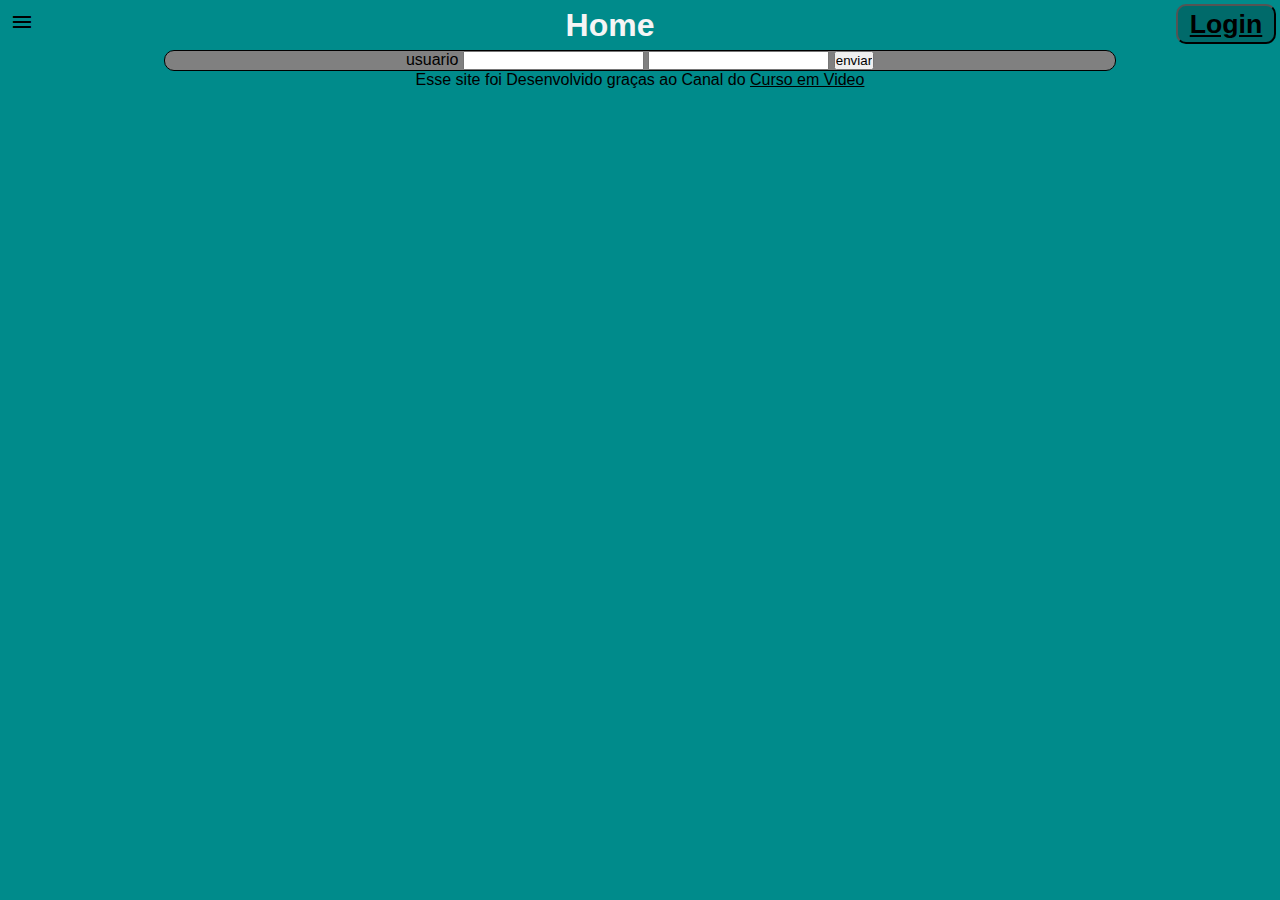
<file: index.html>
<!DOCTYPE html>
<html lang="pt-br">
<head>
    <meta charset="UTF-8">
    <meta name="viewport" content="width=device-width, initial-scale=1.0">
    <title>Home</title>
    <link rel="stylesheet" href="arquivos/style/index.css">
    <link rel="shortcut icon" href="arquivos/img/Dragon-dice.png" type="image/x-icon">
    <link rel="stylesheet" href="https://fonts.googleapis.com/css2?family=Material+Symbols+Outlined:opsz,wght,FILL,GRAD@20..48,100..700,0..1,-50..200&icon_names=menu" />
</head>
<body>
    <header>
        <div>
            <i id="menu" class="material-symbols-outlined" onclick="clickMenu()">menu</i>
            <h1><a class="logo" href="index.html">Home</a></h1>  
            <button>
                <a href="arquivos/paginas/login.html">
                    <h1>Login</h1>
                </a>
            </button>
        </div>
        <menu id="itens">
            <ul>
                <li><a href="arquivos/paginas/pag1.html">Exemplo de Ficha</a></li>
                <li><a href="arquivos/paginas/raças.html">Raças</a></li>
                <li><a href="#">test</a></li>
            </ul>
        </menu>
    </header>
    <main>
       <section>
        <form action="arquivos/Cadastros/cadastro.php" method="post">
            <label for="usuario">usuario</label>
            <input type="text" name="usuario" id="usuario">
            <label for="senha"></label>
            <input type="password" name="senha" id="senha">
            <input type="submit" value="enviar">
        </form>
       </section>
    </main>
    <footer>
        <p>Esse site foi Desenvolvido graças ao Canal do <a href="https://www.youtube.com/c/CursoemV%C3%ADdeo" target="_blank">Curso em Video</a></p>
    </footer>
    <Script>
        function clickMenu(){
            if (itens.style.display == 'block'){
                itens.style.display = 'none'
            } else {
                itens.style.display = 'block'
            }

        }
    </Script>
</body>
</html>
</file>
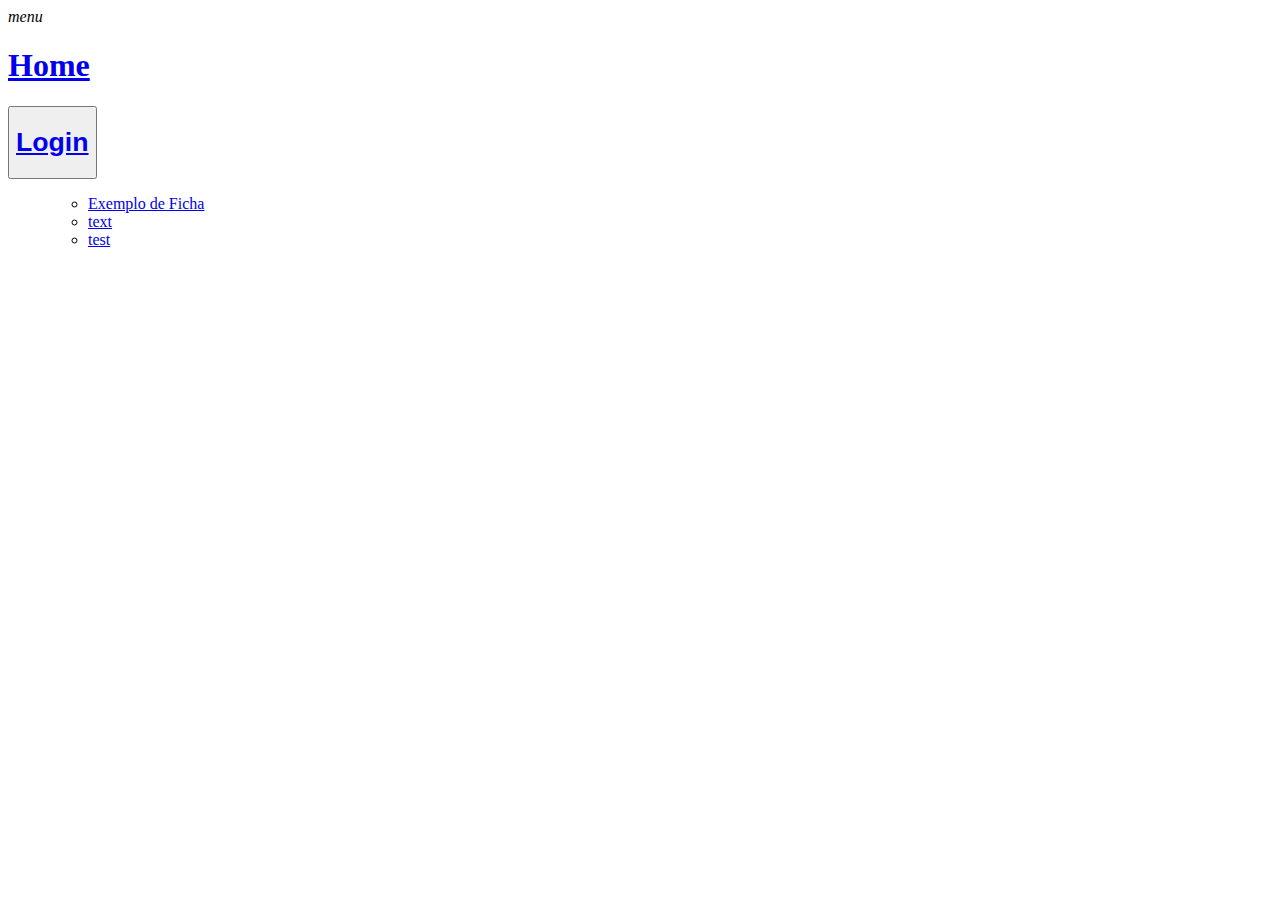
<file: arquivos/paginas/login.html>
<!DOCTYPE html>
<html lang="pt-br">
<head>
    <meta charset="UTF-8">
    <meta name="viewport" content="width=device-width, initial-scale=1.0">
    <title>Document</title>
</head>
<body>
    <header>
        <div>
            <i id="menu" class="material-symbols-outlined" onclick="clickMenu()">menu</i>
           <h1><a class="logo" href="../../index.html">Home</a></h1>  
           <button>
               <a href="login.html">
                   <h1>Login</h1>
               </a>
           </button>
        </div>
        <menu id="itens">
           <ul>
               <li><a href="arquivos/paginas/pag1.html">Exemplo de Ficha</a></li>
               <li><a href="#">text</a></li>
               <li><a href="#">test</a></li>
           </ul>
        </menu>
    </header>
    <main>

    </main>
    <footer>

    </footer>
</body>
</html>
</file>
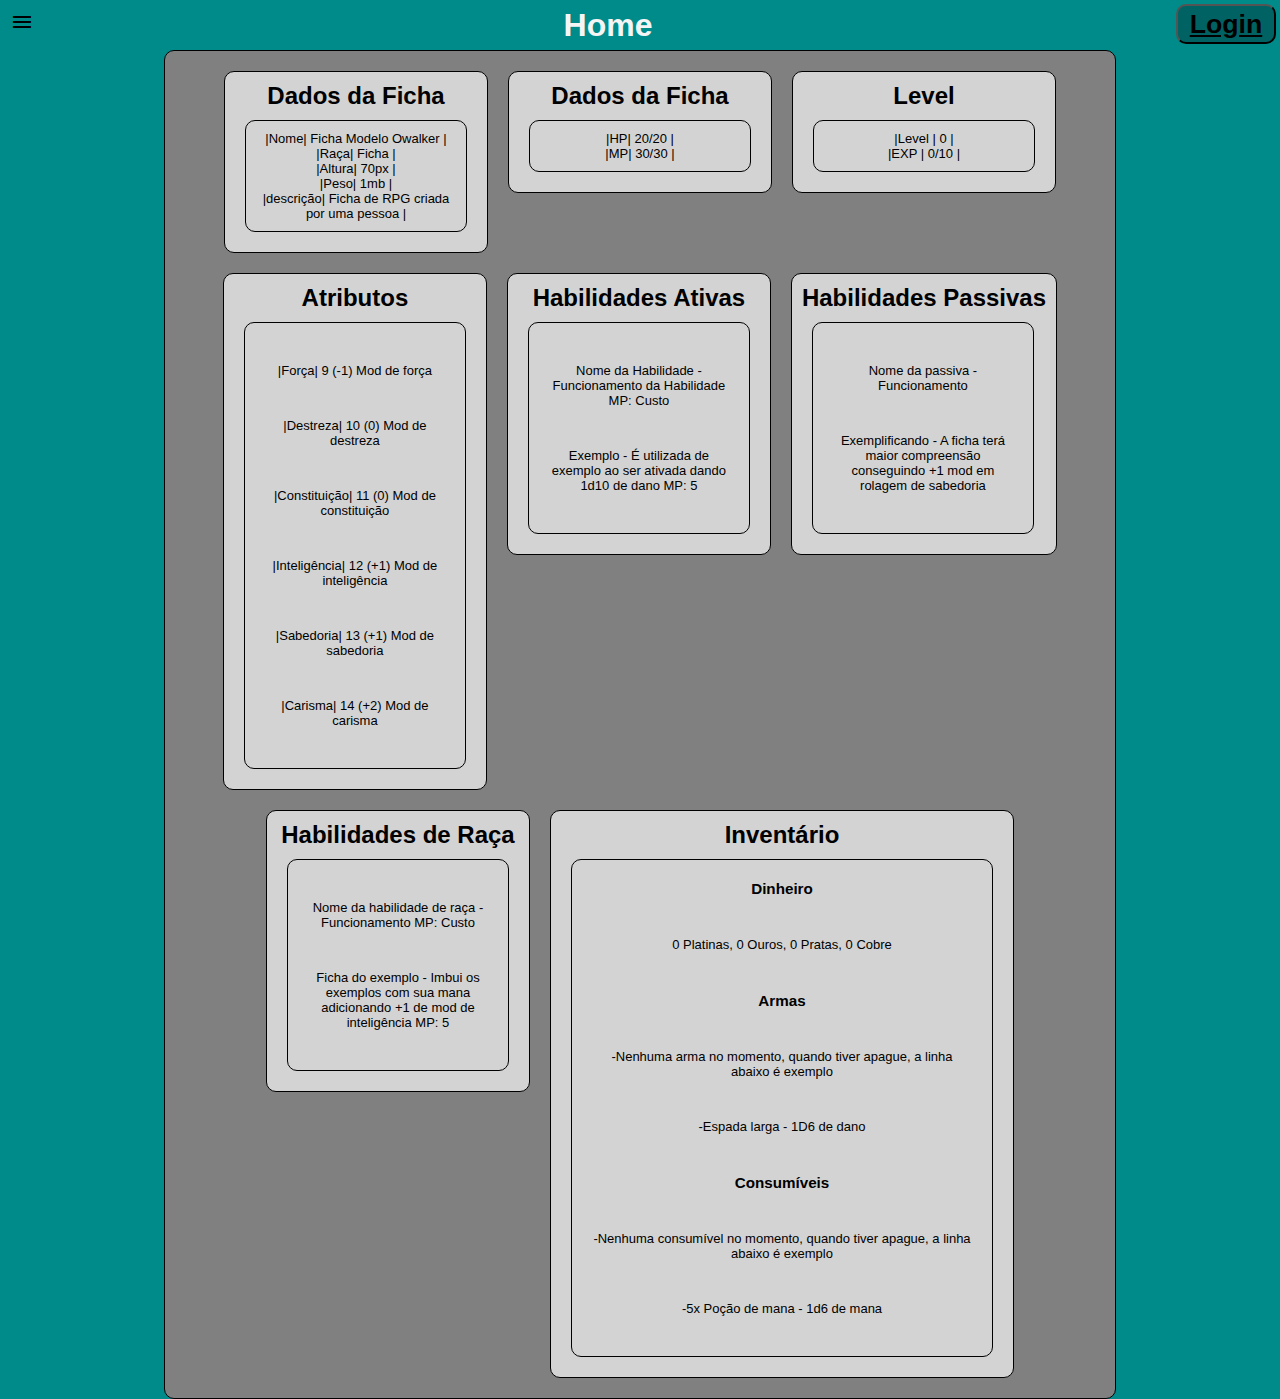
<file: arquivos/paginas/pag1.html>
<!DOCTYPE html>
<html lang="pt-br">
<head>
    <meta charset="UTF-8">
    <meta name="viewport" content="width=device-width, initial-scale=1.0">
    <title>Ficha</title>
    <link rel="stylesheet" href="../style/conteudo.css">
    <link rel="shortcut icon" href="../img/Dragon-dice.png" type="image/x-icon">
    <link rel="stylesheet" href="https://fonts.googleapis.com/css2?family=Material+Symbols+Outlined:opsz,wght,FILL,GRAD@20..48,100..700,0..1,-50..200&icon_names=menu"/>
    
</head>
<body>
    <header>
        <div>
            <i id="menu" class="material-symbols-outlined" onclick="showhide('itens')">menu</i>
           <h1><a class="logo" href="../../index.html">Home</a></h1>  
           <button>
               <a href="login.html">
                   <h1>Login</h1>
               </a>
           </button>
        </div>
        <menu id="itens">
           <ul>
               <li><a href="arquivos/paginas/pag1.html">Exemplo de Ficha</a></li>
               <li><a href="raças.html">text</a></li>
               <li><a href="#">test</a></li>
           </ul>
        </menu>
    </header>
    <Main>
        <article class="ordem">
                <div class="caixa">
                    <h2 onclick="showhide('dadosdaficha')">Dados da Ficha</h2>
                    <div id="dadosdaficha" class="hide" >
                        <ul>
                            <li>|Nome| Ficha Modelo Owalker |</li>
                            <li>|Raça| Ficha |</li>
                            <li>|Altura| 70px |</li>
                            <li>|Peso| 1mb |</li>
                            <li>|descrição| Ficha de RPG criada por uma pessoa |</li>
                        </ul>
                    </div>
                </div>
                
                <div class="caixa">
                    <h2 onclick="showhide('hpficha')">Dados da Ficha</h2>
                    <div id="hpficha" class="hide" >
                        <ul>
                            <li>|HP| 20/20 |</li>
                            <li>|MP| 30/30 |</li>
                        </ul>
                    </div>
                </div>

                <div class="caixa">
                    <h2 onclick="showhide('level')">Level</h2>
                    <div id="level" class="hide">
                        <ul>
                            <li>|Level | 0 |</li>
                            <li>|EXP | 0/10 |</li>
                        </ul>
                    </div>
                </div>
                
                <div class="caixa">
                    <h2 onclick="showhide('atributos')">Atributos</h2>
                    <div id="atributos" class="hide">
                        <ul>
                            <li>
                                <p>|Força| 9          (-1) Mod de força</p>
                            </li>
                            <li>
                                <p>|Destreza| 10      (0) Mod de destreza</p>
                            </li>
                            <li>
                                <p>|Constituição| 11  (0) Mod de constituição</p>
                            </li>
                            <li>
                                <p>|Inteligência| 12 (+1) Mod de inteligência</p>
                            </li>
                            <li>
                                <p>|Sabedoria| 13     (+1) Mod de sabedoria</p>
                            </li>
                            <li>
                                <p>|Carisma| 14       (+2) Mod de carisma</p>
                            </li>
                        </ul>
                    </div>
                </div>
                 
                <div class="caixa">
                    <h2 onclick="showhide('habilidades_ativas')">Habilidades Ativas</h2>
                    <div id="habilidades_ativas" class="hide">
                        <ul>
                            <p>
                                Nome da Habilidade - Funcionamento da Habilidade
                                MP: Custo
                            </p>
                    
                            <p>
                                Exemplo - É utilizada de exemplo ao ser ativada dando 1d10 de dano
                                MP: 5
                            </p>
                        </ul>
                    </div>
                </div>
                
                <div class="caixa">
                    <h2 onclick="showhide('habilidades_passivas')">Habilidades Passivas</h2>
                    <div id="habilidades_passivas" class="hide">
                        <ul>
                            <p>Nome da passiva - Funcionamento</p>
                    
                            <p>Exemplificando - A ficha terá maior compreensão conseguindo +1 mod em rolagem de sabedoria</p>
                        </ul>
                    </div>
                </div>
                
                <div class="caixa">
                    <h2 onclick="showhide('habilidades_raça')">Habilidades de Raça</h2>
                    <div id="habilidades_raça" class="hide">
                        <ul>
                            <p>
                                Nome da habilidade de raça - Funcionamento
                                MP: Custo
                            </p>
                    
                            <p>
                                Ficha do exemplo - Imbui os exemplos com sua mana adicionando +1 de mod de inteligência
                                MP: 5
                            </p>
                        </ul>
                    </div>
                </div>
                
                <div class="caixa">
                    <h2 onclick="showhide('inventário')">Inventário</h2>
                    <div id="inventário" class="hide">
                          <ul>
                            <h3>Dinheiro</h3>
                                <p>0 Platinas, 0 Ouros, 0 Pratas, 0 Cobre</p>
                            <h3>Armas</h3>
                                <p>-Nenhuma arma no momento, quando tiver apague, a linha abaixo é exemplo</p>
                                <p>-Espada larga - 1D6 de dano</p>
                            <h3>Consumíveis</h3>
                                <p>-Nenhuma consumível no momento, quando tiver apague, a linha abaixo é exemplo</p>
                                <p>-5x Poção de mana - 1d6 de mana</p>
                          </ul>
                    </div>
                </div>
        </article>
    </Main>
    <footer></footer>
    <script>
        function showhide(nomeItem){
            var itens = document.getElementById(nomeItem);
            if (itens.style.display == 'block'){
                itens.style.display = 'none'
            } else {
                itens.style.display = 'block'
            }
        }
        
        
        
    </script>
</body>
</html>
</file>
<file: arquivos/style/index.css>
/*Regras universais*/
*{
    font-family: Arial, Helvetica, sans-serif;
    color: rgb(0, 0, 0);
    margin: 0px;
    padding: 0px;
}
                            /*Body*/
body{
    background-color: darkcyan;
}
                            /* Header */
header  {
    background-color: darkcyan;
    text-align: center;
    height: fit-content;
    position: sticky;
    top: 0;
    
}
header div{
    display: flex;
    flex-direction: row;
    height: 50px;
}
header div h1 {
    
    justify-self: center;
    margin: auto;
    text-align: center;
    font-size: 2em;
}
header div h1 a{
    text-decoration: none;
    color: whitesmoke;
}
#menu{
    justify-self: left;
    padding: 10px;
    cursor: pointer;
    height: 20px;
    margin-left: 0%;
}
header div button{
    justify-self: right;
    background-color: rgba(0, 0, 0, 0.233);
    margin: 4px 4px 4px 0px;
    border-radius: 10px;
    text-decoration: none;
    height: 40px;
    width: 100px;
}
header menu{
    display: none;
    height: 110px;
}
header ul {
    list-style-type: none;
}
header ul li a {
    text-decoration: none;
    border: 1px solid black;
    padding: 8px 20vw;
}
header li{
    margin: 20px
}

                            /* Main */
main {
    background-color: gray;
    text-align: justify;
    margin: 10px 10px;
    border: 1px solid black;
    border-radius: 10px;
}
main article {
    margin: 10px 10px;
    height: fit-content;
}
main article h2 {
    margin: 20px auto;
}
main article div h3 {
    display: block;
    text-align: center;
}
main article p {
    margin: 20px auto;
    padding: 10px 10px;
}
main article div {
    background-color: lightgray;
    border: 1px solid black;
    border-radius: 10px;
    margin: 10px 10px;
    padding: 10px;
}
main article .gbox{
    display: flex;
    flex-direction: column;
}
main article .box{
    display: flex;
    flex-direction: row;
}
main article .raças{
    height: 300px;
    width: 300px;
}
main article div img {
    display: flex;
    justify-content: center;
    margin: 10px auto;
    height: 500px;
    width: 280px ;
}
main article div ul{
    list-style-type: none;
}
                            /*Footer*/
footer{
    background-color: darkcyan;
    text-align: center;
} 

                            /*Media Queries*/
@media screen and (min-width: 320px){
    main article div img{
        width: 230px;
    }
    }
@media screen and (min-width: 768px) {
    main article div{
        display: inline-flex;
        justify-content: left;
    }
    main article div p{
        justify-content: center;
    }
    main article div ul{
        list-style-type: none;
        font-size: small;
    }
    main article div img{
        height: 500px;
        width: 300px;
    }
    main article div h3{
        padding: 10px;
    }
}
@media screen and (min-width: 992px){
    main{
        margin: auto;
        text-align: center;
        width: 950px;
    }
}
</file>
<file: arquivos/style/conteudo.css>
/*Regras universais*/
*{
    font-family: Arial, Helvetica, sans-serif;
    color: rgb(0, 0, 0);
    margin: 0px;
    padding: 0px;
}
.hide{
    display: block;
}
                            /*Class e Id's dos quadrados da ficha*/
.ordem{
    display: flex;
    flex-direction: row;
    flex-wrap: wrap;
    justify-content: center;
}
.caixa{
    display: flex;
    flex-direction: column;
    height: fit-content;
}
#dadosdaficha{
    width: 200px;
    height: fit-content;
}
#hpficha{
    width: 200px;
    height: fit-content;
}
#level{
    width: 200px;
    height: fit-content;
}
#atributos{
    width: 200px;
    height: fit-content;
}
#habilidades_ativas{
    width: 200px;
    height: fit-content;
}
#habilidades_passivas{
    width: 200px;
    height: fit-content;
}
#habilidades_raça{
    width: 200px;
    height: fit-content;
}
#inventário{
    width: 400px;
    height: fit-content;    
}
                            /*Body*/
body{
    background-color: darkcyan;
}
                            /* Header */
header  {
    background-color: darkcyan;
    text-align: center;
    height: fit-content;
    position: sticky;
    top: 0;
    
}
header div{
    display: flex;
    flex-direction: row;
    height: 50px;
}
header div h1 {
    justify-self: center;
    margin: auto;
    text-align: center;
    font-size: 2em;
}
header div h1 a{
    text-decoration: none;
    color: whitesmoke;
}
#menu{
    justify-self: left;
    padding: 10px;
    cursor: pointer;
    height: 20px;
    margin-left: 0%;
}
header div button{
    justify-self: right;
    background-color: rgba(0, 0, 0, 0.295);
    margin: 4px;
    text-decoration: none;
    border-radius: 10px;
    height: 40px;
    width: 100px;
}
header menu{
    display: none;
    height: 110px;
}
header ul {
    list-style-type: none;
}
header ul li a {
    text-decoration: none;
    border: 1px solid black;
    padding: 8px 20vw;
}
header li{
    margin: 20px
}

                            /* Main */
main {
    background-color: gray;
    text-align: justify;
    margin: 10px 10px;
    border: 1px solid black;
    border-radius: 10px;
}
main article {
    margin: 10px 10px;
    height: fit-content;
}
main article h2 {
    margin: 20px auto;
}
main article h3 {
    text-align: center;
}
main article p {
    margin: 20px auto;
    padding: 10px 10px;
}
main article div {
    background-color: lightgray;
    border: 1px solid black;
    border-radius: 10px;
    margin: 10px 10px;
    padding: 10px;
}
main article div h2 {
    justify-self: center;
    margin: auto;
    text-align: center;
}
main article div h2:hover{
    cursor: pointer;
}
main article div div{
    display: block;
}
main article div img {
    display: flex;
    justify-content: center;
    margin: 10px auto;
    height: 500px;
    width: 280px ;
}
main article div ul{
    list-style-type: none;
}
                            /*Footer*/
footer{
    background-color: darkcyan;
    text-align: center;
} 

                            /*Media Queries*/
@media screen and (min-width: 320px){
    main article div img{
        width: 230px;
    }
    }
@media screen and (min-width: 768px) {
    main article div{
        display: inline-flex;
        justify-content: left;
    }
    main article div p{
        justify-content: center;
    }
    main article div ul{
        list-style-type: none;
        columns: 2;
        column-width: 300px;
        font-size: small;
    }
    main article div img{
        height: 500px;
        width: 300px;
    }
    main article div h3{
        padding: 10px;
    }
}
@media screen and (min-width: 992px){
    main{
        margin: auto;
        text-align: center;
        width: 950px;
    }
}
</file>
